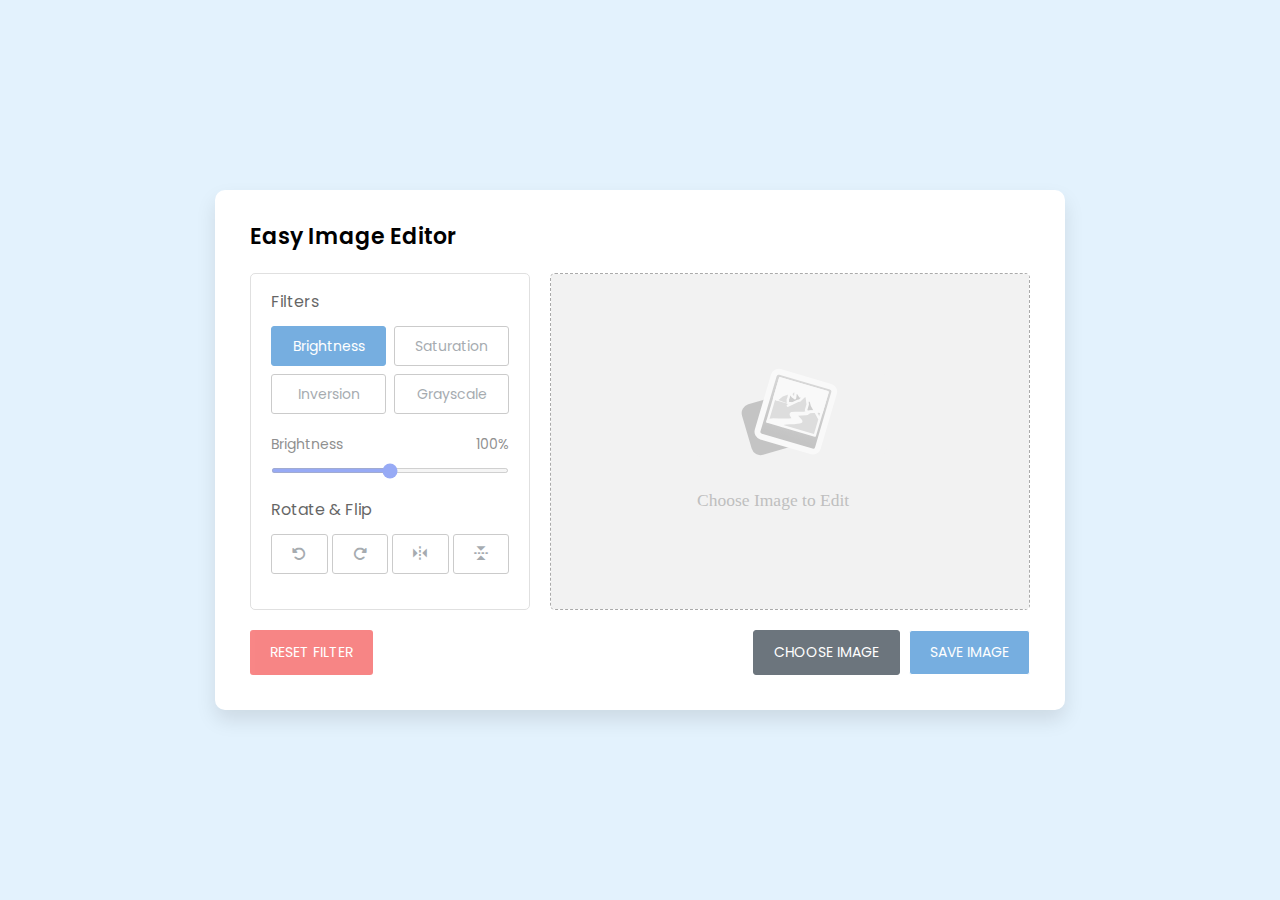
<file: imageEditor/editor.html>
<!DOCTYPE html>
<html lang="en">
  <head>
    <meta charset="UTF-8" />
    <meta name="viewport" content="width=device-width, initial-scale=1.0" />
    <title>Image Editor</title>
    <link rel="stylesheet" href="c.css" />
    <!-- BoxIcon & FontAwesome Links For Icons -->
    <link
      rel="stylesheet"
      href="https://unpkg.com/boxicons@2.1.4/css/boxicons.min.css"
    />
    <link
      rel="stylesheet"
      href="https://cdnjs.cloudflare.com/ajax/libs/font-awesome/6.1.1/css/all.min.css"
    />
  </head>
  <body>
    <div class="container disable">
      <h2>Easy Image Editor</h2>
      <div class="wrapper">
        <div class="editor-panel">
          <div class="filter">
            <label class="title">Filters</label>
            <div class="options">
              <button id="brightness" class="active">Brightness</button>
              <button id="saturation">Saturation</button>
              <button id="inversion">Inversion</button>
              <button id="grayscale">Grayscale</button>
            </div>
            <div class="slider">
              <div class="filter-info">
                <p class="name">Brightness</p>
                <p class="value">100%</p>
              </div>
              <input type="range" value="100" min="0" max="200" />
            </div>
          </div>
          <div class="rotate">
            <label class="title">Rotate & Flip</label>
            <div class="options">
              <button id="left">
                <i class="fa-solid fa-rotate-left"></i>
              </button>
              <button id="right">
                <i class="fa-solid fa-rotate-right"></i>
              </button>
              <button id="horizontal">
                <i class="bx bx-reflect-vertical"></i>
              </button>
              <button id="vertical">
                <i class="bx bx-reflect-horizontal"></i>
              </button>
            </div>
          </div>
        </div>
        <div class="preview-img">
          <img src="image-placeholder.svg" alt="preview-img" />
        </div>
      </div>
      <div class="controls">
        <button class="reset-filter">Reset Filter</button>
        <div class="row">
          <input type="file" class="file-input" accept="image/*" hidden />
          <!--this input will accept image only-->
          <button class="choose-img">Choose Image</button>
          <button class="save-img">Save Image</button>
        </div>
      </div>
    </div>
    <script src="j.js"></script>
  </body>
</html>
</file>
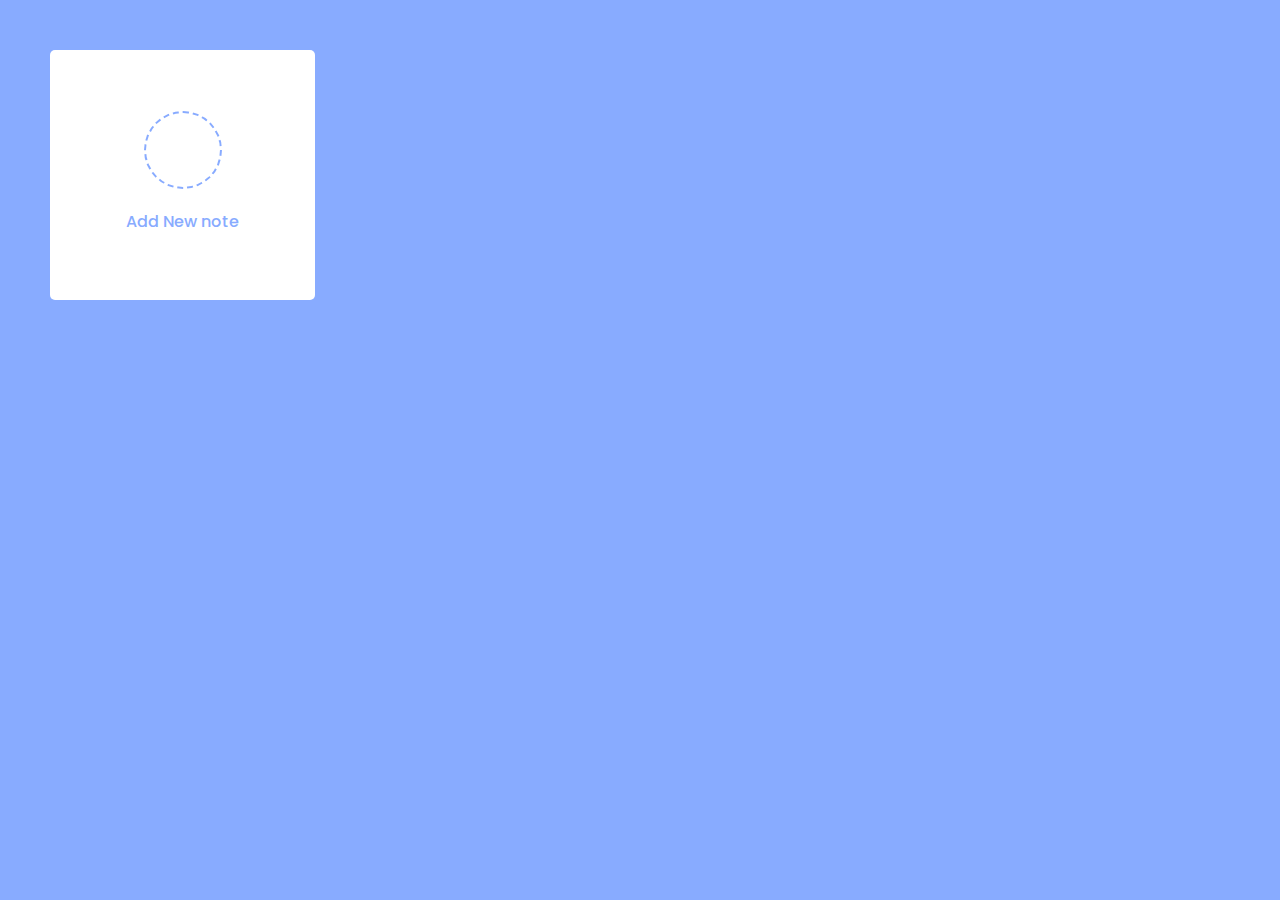
<file: Note_App/in.html>
<!DOCTYPE html>
<html lang="en">
<head>
  <meta charset="UTF-8">
  <meta name="viewport" content="width=device-width, initial-scale=1.0">
  <title>Notes App</title>
  <link rel="stylesheet" href="c.css">
  <link rel="stylesheet" href="https://unicons.iconscout.com/release/v4.0.8/css/line.css"> 
</head>
<body>
  <div class="popup-box">
    <div class="popup">
      <div class="content">
        <header>
          <p>Add a New Note</p>
          <i class="uil uil-times"></i>
        </header>
        <form action="#">
            <div class="row title">
              <label>Title</label>
              <input type="text">
            </div>
            <div class="row description">
              <label>description</label>
              <textarea></textarea>
            </div>z
            <button>Add Note</button>
        </form>
        </form>
      </div>
    </div>
  </div>
  <div class="wrapper">
    <li class="add-box">
      <div class="icon"><i class="uil uil-plus"></i></div>
      <p>Add New note</p>
    </li>
  </div>

  <script src="j.js"></script>
</body>
</html>
</file>
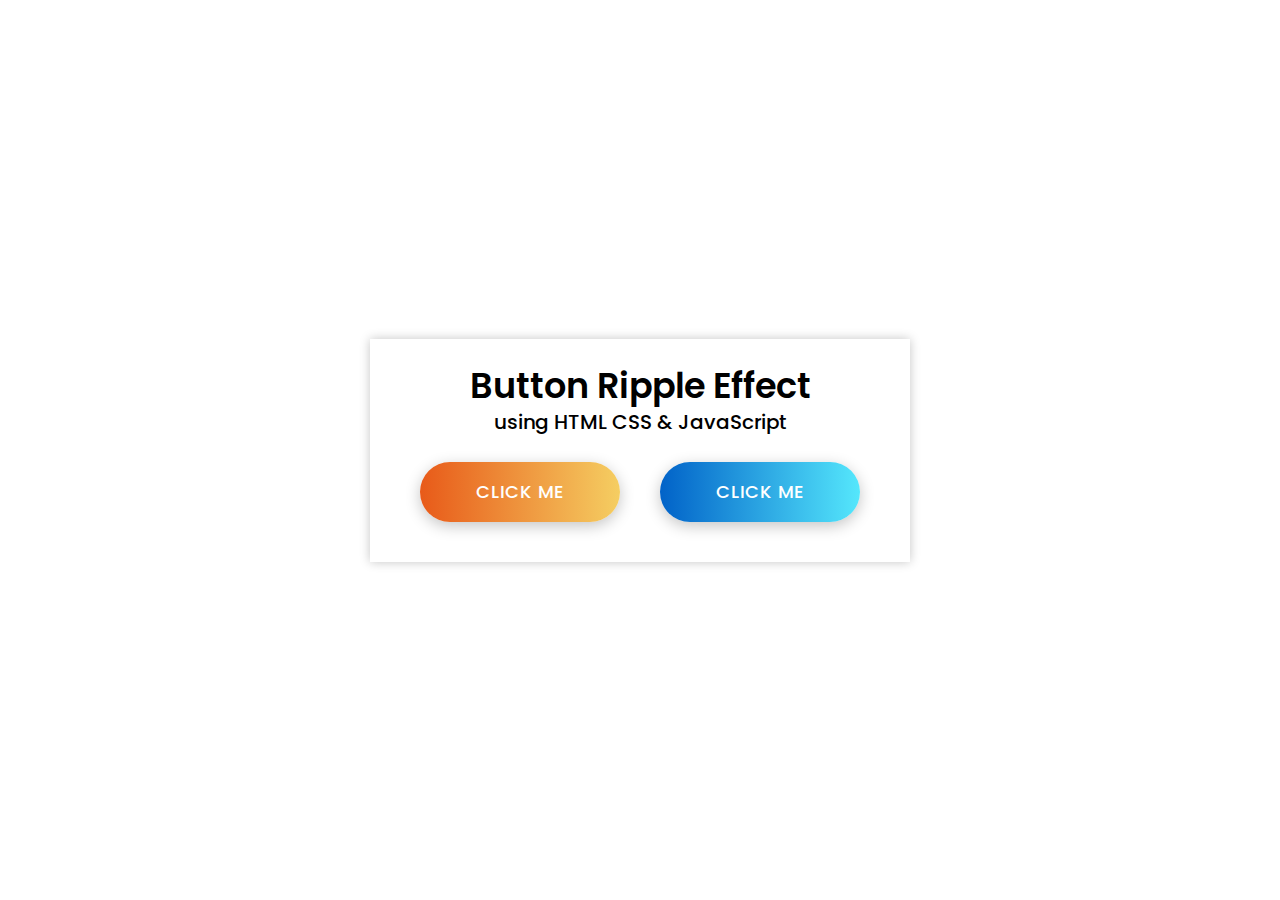
<file: ripple_effect/h.html>
<!DOCTYPE html>
<html lang="en">
  <head>
    <meta charset="UTF-8" />
    <meta name="viewport" content="width=device-width, initial-scale=1.0" />
    <title>Button Ripple Effect</title>
    <link rel="stylesheet" href="c.css" />
  </head>
  <body>
    <div class="wrapper">
      <div class="text">Button Ripple Effect</div>
      <p>using HTML CSS & JavaScript</p>
      <div class="btn">
        <a href="#">Click Me</a>
        <a href="#">Click Me</a>
      </div>
    </div>

    <script src="j.js"></script>
  </body>
</html>
</file>
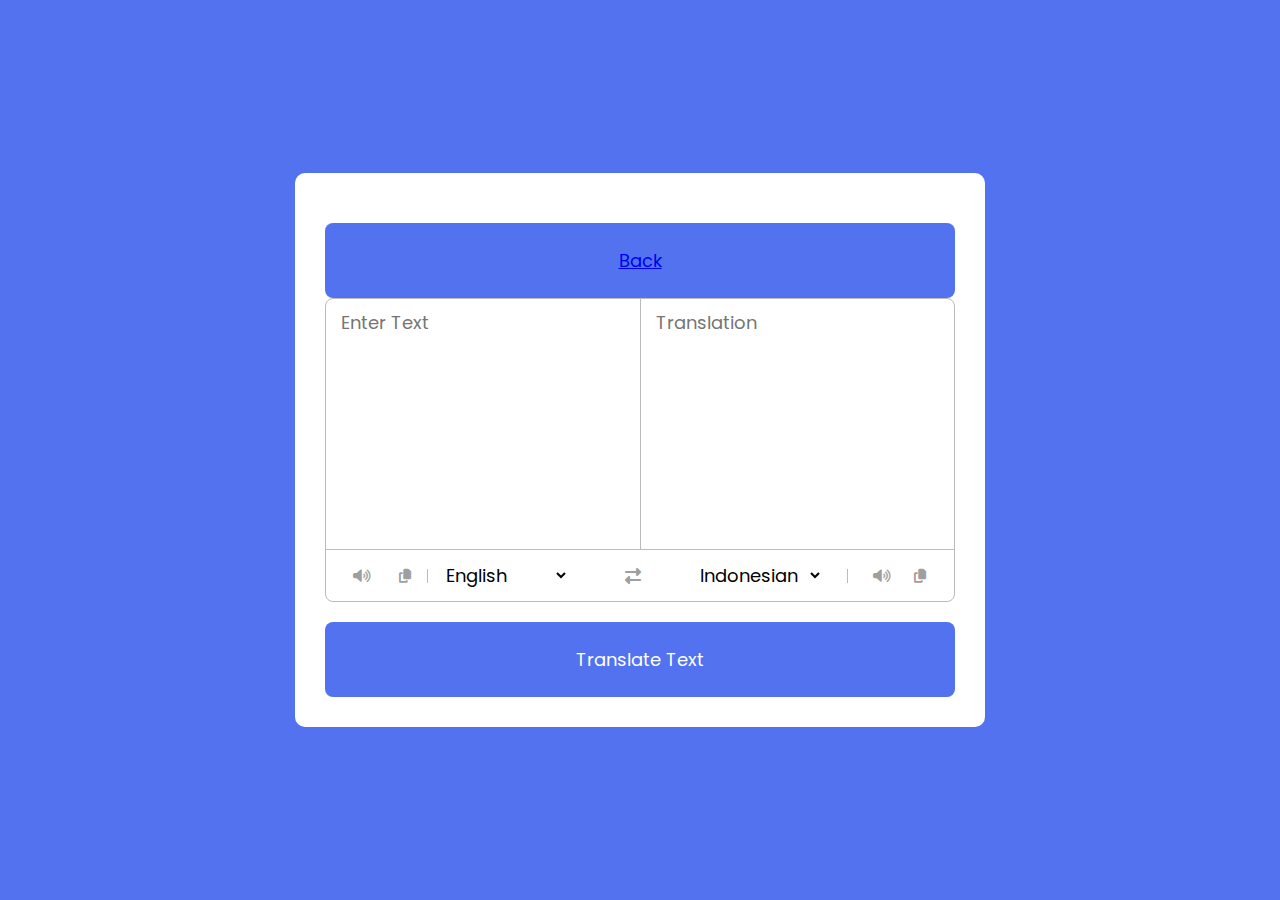
<file: translator_App/i.html>
<!DOCTYPE html>
<html lang="en">
<head>
  <meta charset="UTF-8">
  <meta name="viewport" content="width=device-width, initial-scale=1.0">
  <title>Translator App</title>
  <link rel="stylesheet" href="s.css">
  <!-- Font Awesome CDN Link for Icons -->
  <link rel="stylesheet" href="https://cdnjs.cloudflare.com/ajax/libs/font-awesome/6.5.1/css/all.min.css">
</head>
<body>
  <div class="container">
    <div class="nav"><button><a href="../index.html">Back</a></button></div>
    <div class="wrapper">
      <div class="text-input">
        <textarea class="from-text" placeholder="Enter Text"></textarea>
        <textarea class="to-text" placeholder="Translation" readonly disable></textarea>
      </div>
      <ul class="controls">
        <li class="li row from">
          <div class="icons">
            <i id="from" class="fas fa-volume-up"></i>
            <i id="from" class="fas fa-copy"></i>
          </div>
          <select></select>
        </li>
        <li class="exchange"><i class="fas fa-exchange-alt"></i></li>
        <li class="li row to">
          <select></select>
          <div class="icons">
            <i id="to" class="fas fa-volume-up"></i>
            <i id="to" class="fas fa-copy"></i>
          </div>
        </li>
      </ul>
    </div>
    <button>Translate Text</button>
  </div>

  <script src="countries.js"></script>
  <script src="sc.js"></script>
</body>
</html>
</file>
<file: imageEditor/c.css>
/* import google font - Poppins */
@import url("https://fonts.googleapis.com/css2?family=Poppins:wght@400;500;600&display=swap");
* {
  margin: 0;
  padding: 0;
  box-sizing: border-box;
  font-family: "Poppins", sans-serif;
}
body {
  display: flex;
  align-items: center;
  justify-content: center;
  min-height: 100vh;
  background: #e3f2fd;
}
.container {
  width: 850px;
  background: #fff;
  border-radius: 10px;
  box-shadow: 0 10px 20px rgba(0, 0, 0, 0.1);
  padding: 30px 35px 35px;
}
.container.disable :where(.editor-panel, .reset-filter, .save-img) {
  opacity: 0.6;
  pointer-events: none;
}
.container h2 {
  font-size: 22px;
  font-weight: 600;
}
.container .wrapper {
  display: flex;
  margin: 20px 0;
  min-height: 335px;
}
.wrapper .editor-panel {
  width: 280px;
  padding: 15px 20px;
  border: 1px solid #ccc;
  border-radius: 5px;
}
.editor-panel .title {
  display: block;
  font-size: 16px;
  margin-bottom: 12px;
}
.editor-panel .options,
.controls {
  display: flex;
  flex-wrap: wrap;
  justify-content: space-between;
}
.editor-panel button {
  height: 40px;
  font-size: 14px;
  color: #6c757d;
  margin-bottom: 8px;
  border-radius: 3px;
  background: #fff;
  border: 1px solid #aaa;
}
.editor-panel .filter button {
  width: calc(100% / 2 - 4px);
}
.editor-panel button:hover {
  background: #1c7acc;
  color: #fff;
  cursor: pointer;
}
.filter button.active {
  color: #fff;
  background: #1c7acc;
  border-color: #1c7acc;
}
.filter .slider {
  margin-top: 12px;
}
.filter .slider .filter-info {
  display: flex;
  color: #464646;
  font-size: 14px;
  justify-content: space-between;
}
.filter .slider input {
  width: 100%;
  height: 5px;
  accent-color: #5372f0;
}
.editor-panel .rotate {
  margin-top: 17px;
}
.editor-panel .rotate button {
  width: calc(100% / 4 - 3px);
}
.rotate button:nth-child(3),
.rotate button:nth-child(4) {
  font-size: 18px;
}
.wrapper .preview-img {
  flex-grow: 1;
  display: flex;
  overflow: hidden; /*ini digunakan jika agar isi dalam kotak preview-imgnya tidak keluar dari batas kotaknya.*/
  align-items: center;
  justify-content: center;
  margin-left: 20px;
  border: 1px dashed #aaa;
  border-radius: 5px;
}
.preview-img img {
  max-width: 490px;
  max-height: 335px;
  width: 100%;
  height: 100%;
  object-fit: cover; /*contain sebenarnya di tutorial*/
}
.controls button {
  font-size: 14px;
  cursor: pointer;
  color: #fff;
  background: #fff;
  padding: 11px 20px;
  border-radius: 3px;
  text-transform: uppercase;
}
.controls .reset-filter {
  color: #ffffff;
  background: #f33535;
  /* border: 1px solid #6c757d; */
  border: none;
  outline: none;
}
.controls .choose-img {
  background: #6c757d;
  border: 1px solid #6c757d;
}
.controls .save-img {
  margin-left: 5px;
  background: #1c7acc;
  border: 1px solid currentColor;
}

@media screen and (max-width: 760px) {
  .container {
    padding: 25px;
  }
  .container .wrapper {
    flex-wrap: wrap-reverse;
  }
  .wrapper .editor-panel {
    width: 100%;
  }
  .wrapper .preview-img {
    width: 100%;
    margin: 0 0 15px;
  }
}

@media screen and (max-width: 500px) {
  .controls button {
    width: 100%;
    margin-bottom: 10px;
  }
  .controls .row {
    width: 100%;
  }
  .controls .row .save-img {
    margin-left: 0px;
  }
}
</file>
<file: Note_App/c.css>
/* Import Google Font - Poppins */
@import url("https://fonts.googleapis.com/css2?family=Poppins:wght@100;200;300;400;500;600;700;800;900&display=swap");
* {
  margin: 0;
  padding: 0;
  box-sizing: border-box;
  font-family: "Poppins", sans-serif;
}
body {
  background: #88abff;
}
.wrapper {
  margin: 50px;
  display: grid;
  gap: 15px;
  grid-template-columns: repeat(auto-fill, 265px);
}
.wrapper li {
  height: 250px;
  list-style: none;
  background: #fff;
  border-radius: 5px;
  padding: 15px 20px 20px;
}
.add-box,
.icon,
.bottom-content,
.settings .menu li,
.popup,
header {
  display: flex;
  align-items: center;
  justify-content: space-between;
}
.add-box {
  flex-direction: column;
  justify-content: center;
  cursor: pointer;
}
.add-box .icon {
  height: 78px;
  width: 78px;
  color: #88abff;
  font-size: 40px;
  border-radius: 50%;
  justify-content: center;
  border: 2px dashed #88abff;
}
.add-box p {
  color: #88abff;
  font-weight: 500;
  margin-top: 20px;
}
.wrapper .note {
  display: flex;
  flex-direction: column;
  justify-content: space-between;
}
.note .details {
  max-height: 165px;
  overflow-y: auto;
}
.note p {
  font-size: 22px;
  font-weight: 500;
}
.note span {
  display: block;
  margin-top: 5px;
  color: #575757;
  font-size: 16px;
}
.note .bottom-content {
  padding-top: 10px;
  border-top: 1px solid #ccc;
}
.bottom-content span {
  color: #6d6d6d;
  font-size: 14px;
}
.bottom-content .settings i {
  color: #6d6d6d;
  font-size: 15px;
  cursor: pointer;
}
.settings {
  position: relative;
}
.settings .menu {
  position: absolute;
  bottom: 0;
  right: -5px;
  padding: 5px 0;
  background: #fff;
  border-radius: 4px;
  box-shadow: 0 0 6px rgba(0, 0, 0, 0.15);
  transform: scale(0);
  transform-origin: boottom-right;
  transition: transform 0.2s ease;
}
.settings.show .menu {
  transform: scale(1);
}
.settings .menu li {
  height: 25px;
  width: 110px;
  font-size: 16px;
  cursor: pointer;
  border-radius: 0;
  padding: 17px 15px;
  justify-content: flex-start;
}
.menu li:hover {
  background: #f5f5f5;
}
.menu li i {
  padding-right: 8px;
}

.popup-box {
  position: fixed;
  top: 0;
  left: 0;
  z-index: 2;
  height: 100%;
  width: 100%;
  background: rgba(0, 0, 0, 0.4);
}
.popup-box,
.popup-box .popup {
  opacity: 0;
  pointer-events: none; /*ini digunakan untuk menghapus efek pointer cursornya*/
  transition: all 0.25s ease;
}
.popup-box.show,
.popup-box.show .popup {
  opacity: 1;
  pointer-events: auto;
}
.popup-box .popup {
  position: absolute;
  top: 50%;
  left: 50%;
  transform: translate(-50%, -50%);
  max-width: 400px;
  width: 100%;
  z-index: 3;
  justify-content: center;
}
.popup .content {
  width: calc(100% - 15px);
  background: #fff;
  border-radius: 5px;
}
.popup .content header {
  border-bottom: 1px solid #ccc;
  padding: 15px 25px;
}
.content header p {
  font-size: 20px;
  font-weight: 500;
}
.content header i {
  color: #8b8989;
  cursor: pointer;
  font-size: 23px;
}
.content form {
  margin: 15px 25px 35px;
}
.content form .row {
  margin-bottom: 20px;
}
.content form label {
  display: block;
  font-size: 18px;
  margin-bottom: 6px;
}
.content form :where(input, textarea) {
  width: 100%;
  height: 50px;
  outline: none;
  font-size: 17px;
  padding: 0 15px;
  border-radius: 4px;
  border: 1px solid #999;
}
.content form textarea {
  height: 150px;
  resize: none;
  padding: 8px 15px;
}
.content form button {
  width: 100%;
  height: 50px;
  border: none;
  outline: none;
  color: #fff;
  cursor: pointer;
  font-size: 17px;
  border-radius: 4px;
  background: #88abff;
}
</file>
<file: ripple_effect/c.css>
@import url('https://fonts.googleapis.com/css2?family=Poppins:wght@100;200;300;400;500;600;700;800;900&display=swap');

*{
  margin: 0;
  padding: 0;
  outline: none;
  box-sizing: border-box;
  font-family: 'Poppins',sans-serif;
}
html,body{
  display: grid;
  height: 100%;
  place-items: center;
  text-align: center;
  /* border: 1px solid #000; */
}
.wrapper{
  padding: 20px 30px;
  background: #fff;
  box-shadow: 0 0 10px rgba(0, 0, 0, 0.23);
}
.wrapper .text{
  font-size: 35px;
  font-weight: 600;
}
.wrapper p{
  font-size: 20px;
  font-weight: 500;
  line-height: 20px;
}
.wrapper .btn{
  display: flex;
  margin: 30px 0 20px 0;
}
.wrapper .btn a{
  position: relative;
  height: 60px;
  width: 200px;
  display: block;
  margin: 0 20px;
  text-decoration: none;
  color: #fff;
  line-height: 60px;
  font-size: 18px;
  text-transform: uppercase;
  letter-spacing: 1px;
  font-weight: 500;
  border-radius: 30px;
  overflow: hidden;
  box-shadow: 0px 4px 15px rgba(0, 0, 0, 0.23);
}
.wrapper .btn a:first-child{
  background: linear-gradient(-90deg, #f5ce62, #e85a19);
}
.wrapper .btn a:last-child{
  background: linear-gradient(90deg, #0162c8, #55e7fc);
}
.wrapper .btn a > span{
  position: absolute;
  background: #fff;
  transform: translate(-50%, -50%);
  border-radius: 50%;
  pointer-events: none;
  animation : ripples 0.6s linier infinite;
}
@keyframes ripples {
  0%{
    width: 0px;
    height: 0px;
    opacity: 0.5;
  }
  100%{
    height: 100px;
    width: 100px;
    opacity: 0;
  }
}
</file>
<file: translator_App/s.css>
/* Import Google Fonts - Poppins */
@import url('https://fonts.googleapis.com/css2?family=Poppins:ital,wght@0,100;0,200;0,300;0,400;0,500;0,600;0,700;0,800;0,900;1,400&display=swap');
*{
  margin: 0;
  padding: 0;
  box-sizing: border-box;
  font-family: 'Poppins', sans-serif;
}
body{
  display: flex;
  align-items: center;
  justify-content: center;
  min-height: 100vh;
  background: #5372f0;
}
nav a{
  color: #fff;
  width: 30px;
  display: flex;
  align-items: end;
  justify-content: end;
  /* cursor: pointer; */
}
.container{
  width: 690px;
  background: #fff;
  padding: 30px;
  border-radius: 10px;
}
.wrapper{
  border-radius: 8px;
  border: 1px solid #bbb;
}
.wrapper .text-input{
  display: flex;
  border-bottom: 1px solid #bbb;
}
.text-input .to-text{
  border-left: 1px solid #bbb;
  border-radius: 0;
}
.text-input textarea{
  height: 250px;
  width: 100%;
  border: none;
  outline: none;
  resize: none;
  font-size: 18px;
  border-radius: 8px;
  background: none;
  padding: 10px 15px;
}
.controls, li, .icons, .icons i{
  display: flex;
  align-items: center;
  justify-content: space-between;
}
.controls{
  list-style: none;
  padding: 12px 15px;  
}
.controls .row.from .icons{
  /* padding-left: 15px; */
  border-right: 1px solid #bbb;
}
.controls .row.to .icons{
  padding-left: 15px;
  border-left: 1px solid #bbb;
}
.controls .icons{
  width: 38%;
}
.controls .icons i{
  width: 50px;
  color: #9f9f9f;
  font-size: 14px;
  cursor: pointer;
  justify-content: center;
}
.controls .row select{
  border: none;
  outline: none;
  font-size: 18px;
  background: none;
}
.controls .exchange{
  color: #9f9f9f;
  font-size: 16px;
  cursor: pointer
}
.container button{
  width: 100%;
  padding: 24px;
  margin-top: 20px;
  border: none;
  outline: none;
  border-radius: 8px;
  cursor: pointer;
  background: #5372f0;
  color: #fff;
  font-size: 18px;
}
</file>
